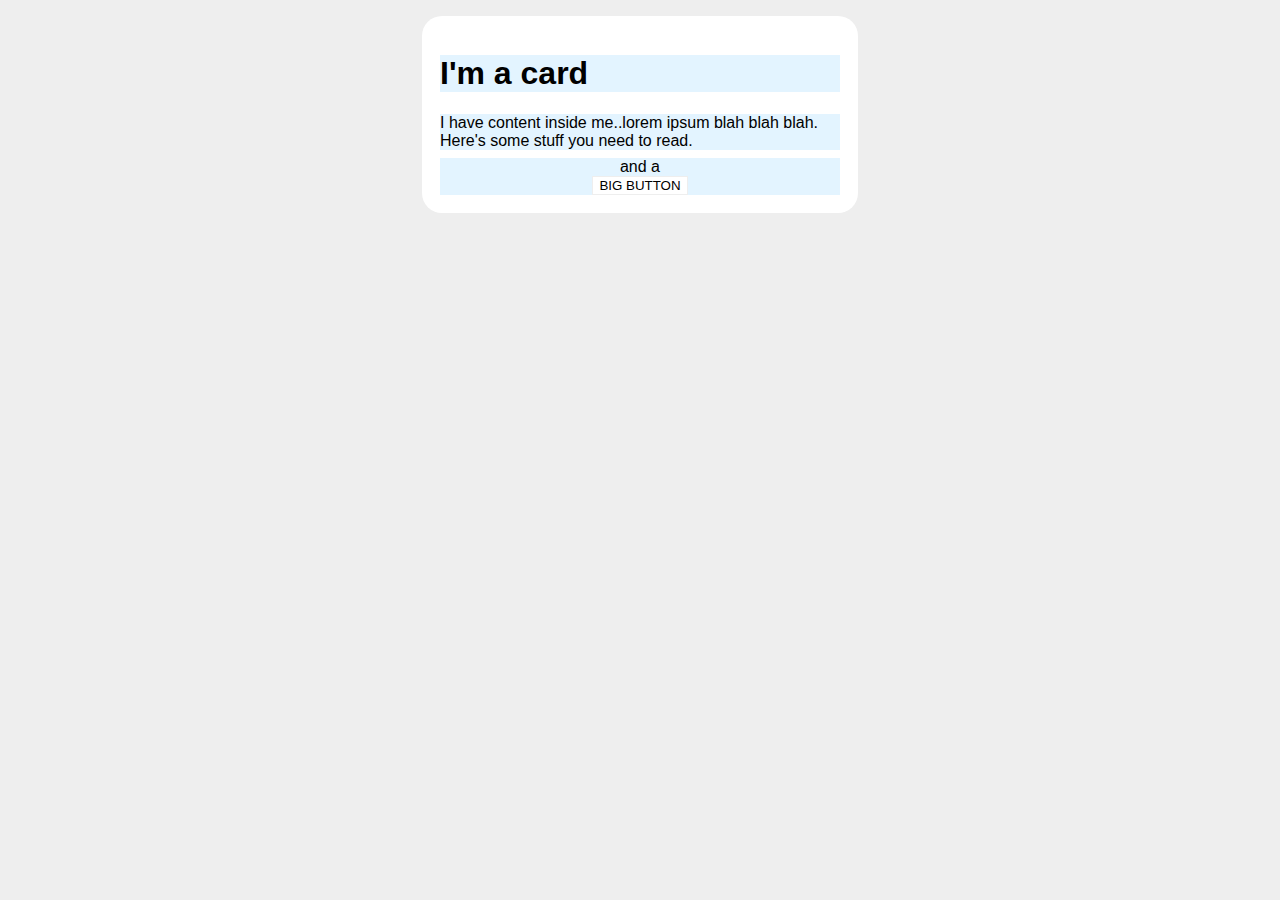
<file: foundations/block-and-inline/02-margin-and-padding-2/index.html>
<!DOCTYPE html>
<html lang="en">
  <head>
    <meta charset="UTF-8">
    <meta http-equiv="X-UA-Compatible" content="IE=edge">
    <meta name="viewport" content="width=device-width, initial-scale=1.0">
    <title>Margin and Padding exercise 2</title>
    <link rel="stylesheet" href="style.css">
  </head>
  <body>
    <div class="card">
      <h1 class="title">I'm a card</h1>
      <div class="content">I have content inside me..lorem ipsum blah blah blah. Here's some stuff you need to read.</div>
      <div class="button-container">and a <button>BIG BUTTON</button></div> 
    </div>
  </body>
</html>
</file>
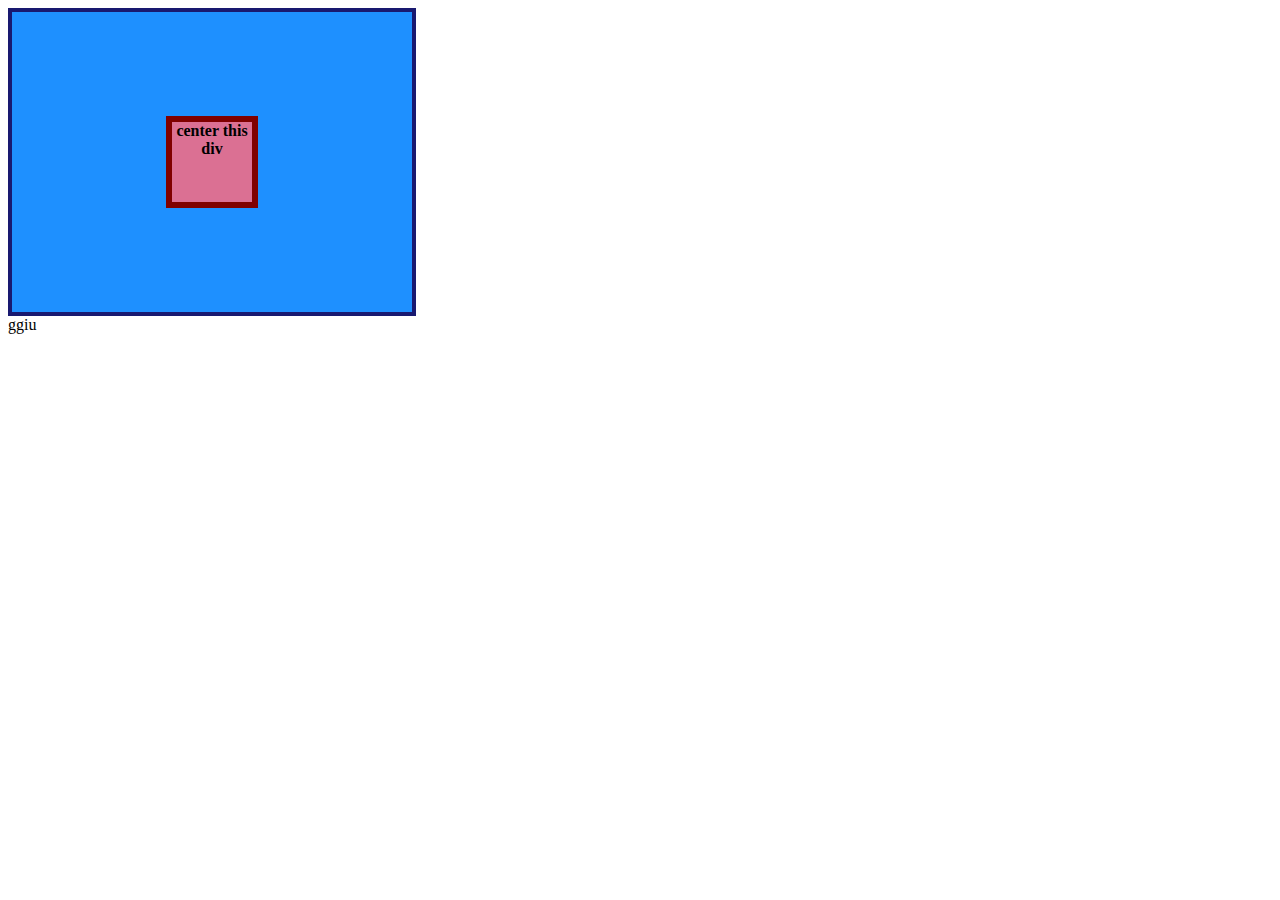
<file: foundations/flex/01-flex-center/index.html>
<!DOCTYPE html>
<html lang="en">
  <head>
    <meta charset="UTF-8">
    <meta http-equiv="X-UA-Compatible" content="IE=edge">
    <meta name="viewport" content="width=device-width, initial-scale=1.0">
    <title>CENTER THIS DIV</title>
    <link rel="stylesheet" href="style.css">
  </head>
  <body>
    <div class="container">
      <div class="box">center this div</div>
    </div>
  </body>
</html>ggiu
</file>
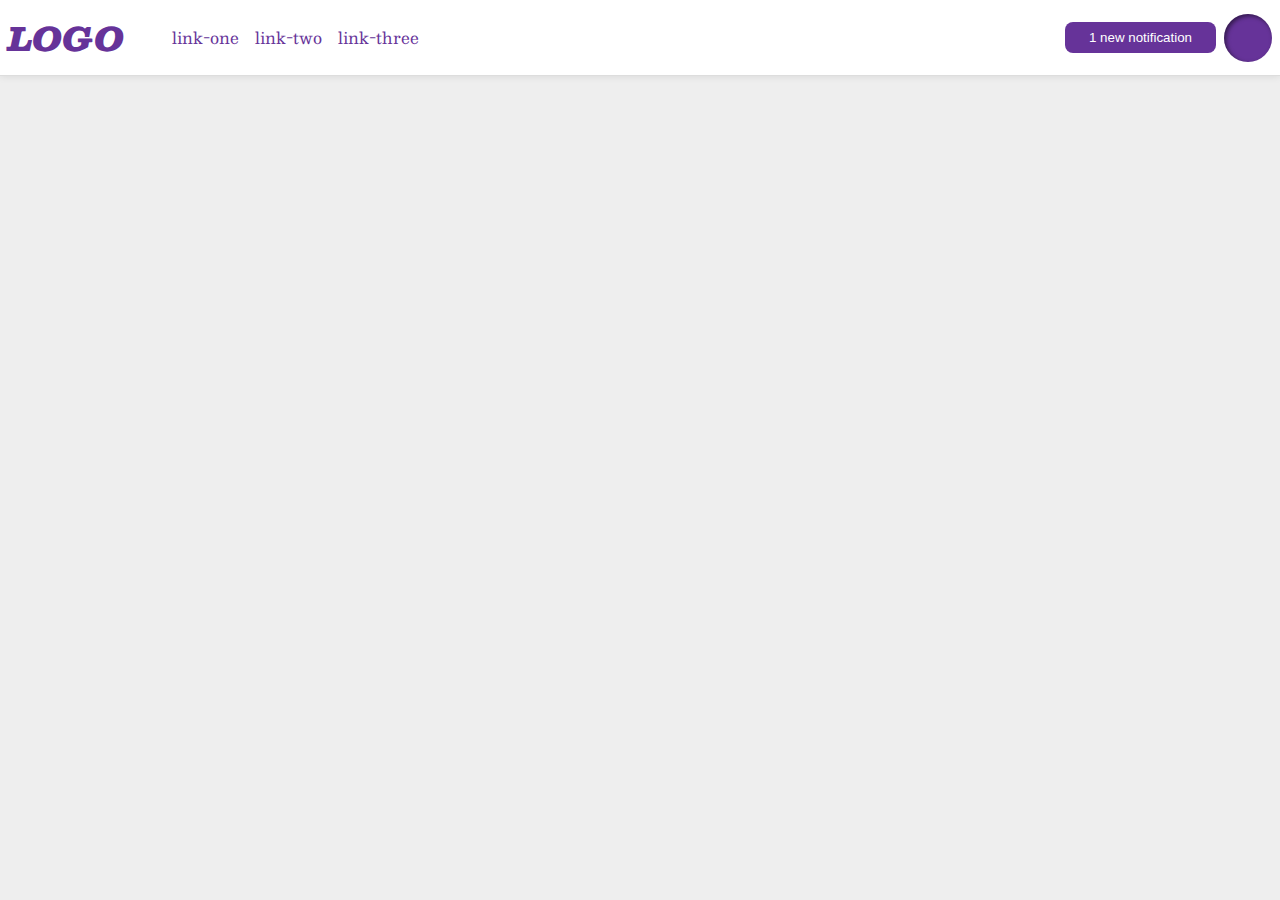
<file: foundations/flex/03-flex-header-2/index.html>
<!DOCTYPE html>
<html lang="en">
  <head>
    <meta charset="UTF-8">
    <meta http-equiv="X-UA-Compatible" content="IE=edge">
    <meta name="viewport" content="width=device-width, initial-scale=1.0">
    <title>Flex Header 2</title>
    <link rel="stylesheet" href="style.css">
  </head>
  <body>
    <div class="header">
      <div class="left">
        <div class="logo">
        LOGO
      </div>
      <ul class="links">
        <li><a href="https://google.com">link-one</a></li>
        <li><a href="https://google.com">link-two</a></li>
        <li><a href="https://google.com">link-three</a></li>
      </ul>
    </div>
      <div class="right">
      <button class="notifications">
        1 new notification
      </button>
      <div class="profile-image"></div>
    </div>
  </body>
</html>
</file>
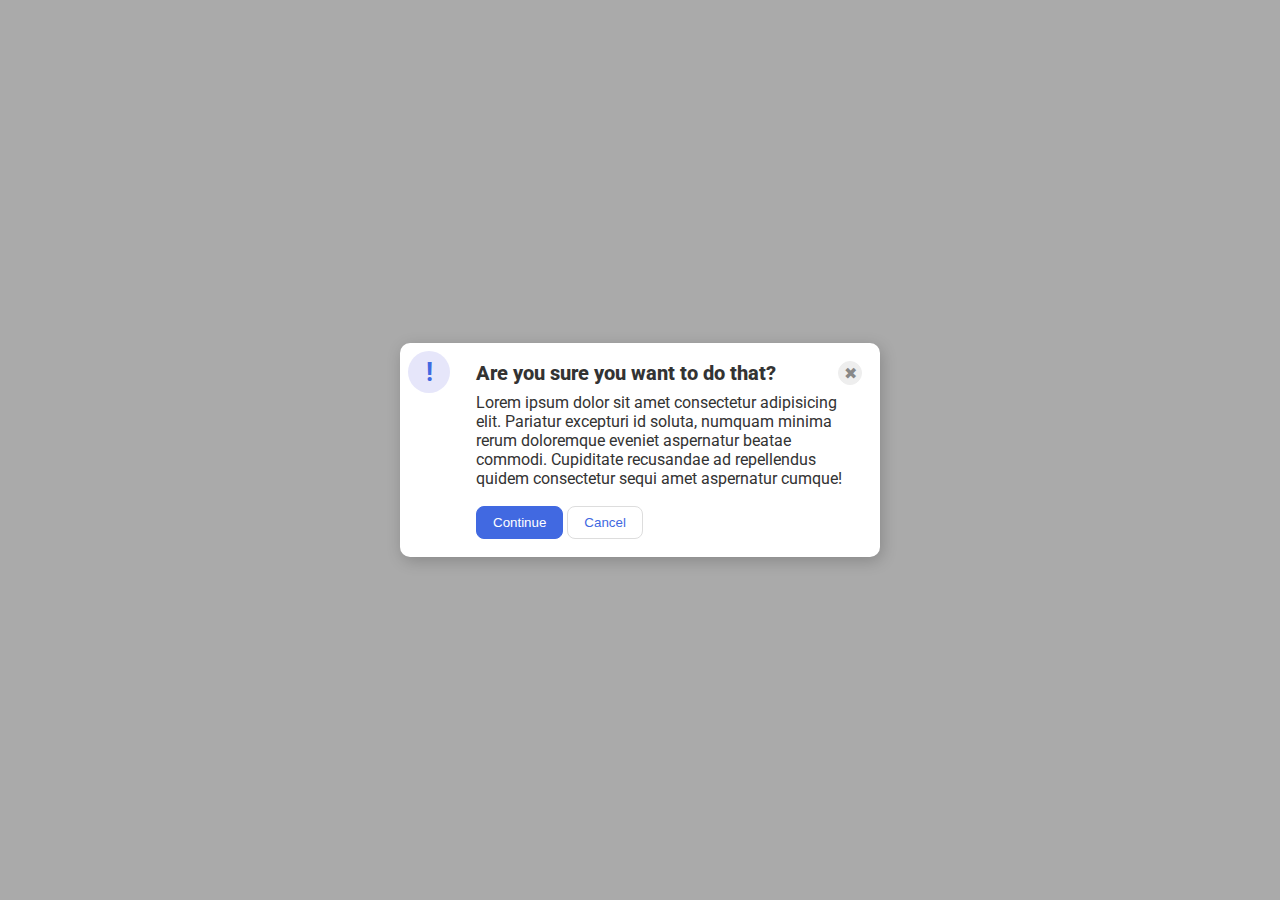
<file: foundations/flex/05-flex-modal/index.html>
<!DOCTYPE html>
<html lang="en">
  <head>
    <meta charset="UTF-8">
    <meta http-equiv="X-UA-Compatible" content="IE=edge">
    <meta name="viewport" content="width=device-width, initial-scale=1.0">
    <link rel="stylesheet" href="style.css">
    <title>Modal</title>
  </head>
  <body>
    <div class="flex-container">
      <div class="modal">
        <div class="icon">!</div>
        <div class="warning-text">
          <div class="header">Are you sure you want to do that?
          <button class="close-button">✖</button>
          </div>
          <div class="text">Lorem ipsum dolor sit amet consectetur adipisicing elit. Pariatur excepturi id soluta, numquam minima rerum doloremque eveniet aspernatur beatae commodi. Cupiditate recusandae ad repellendus quidem consectetur sequi amet aspernatur cumque!</div>
          <button class="continue">Continue</button>
          <button class="cancel">Cancel</button>
        </div>
      </div>
    </div>
  </body>
</html>
</file>
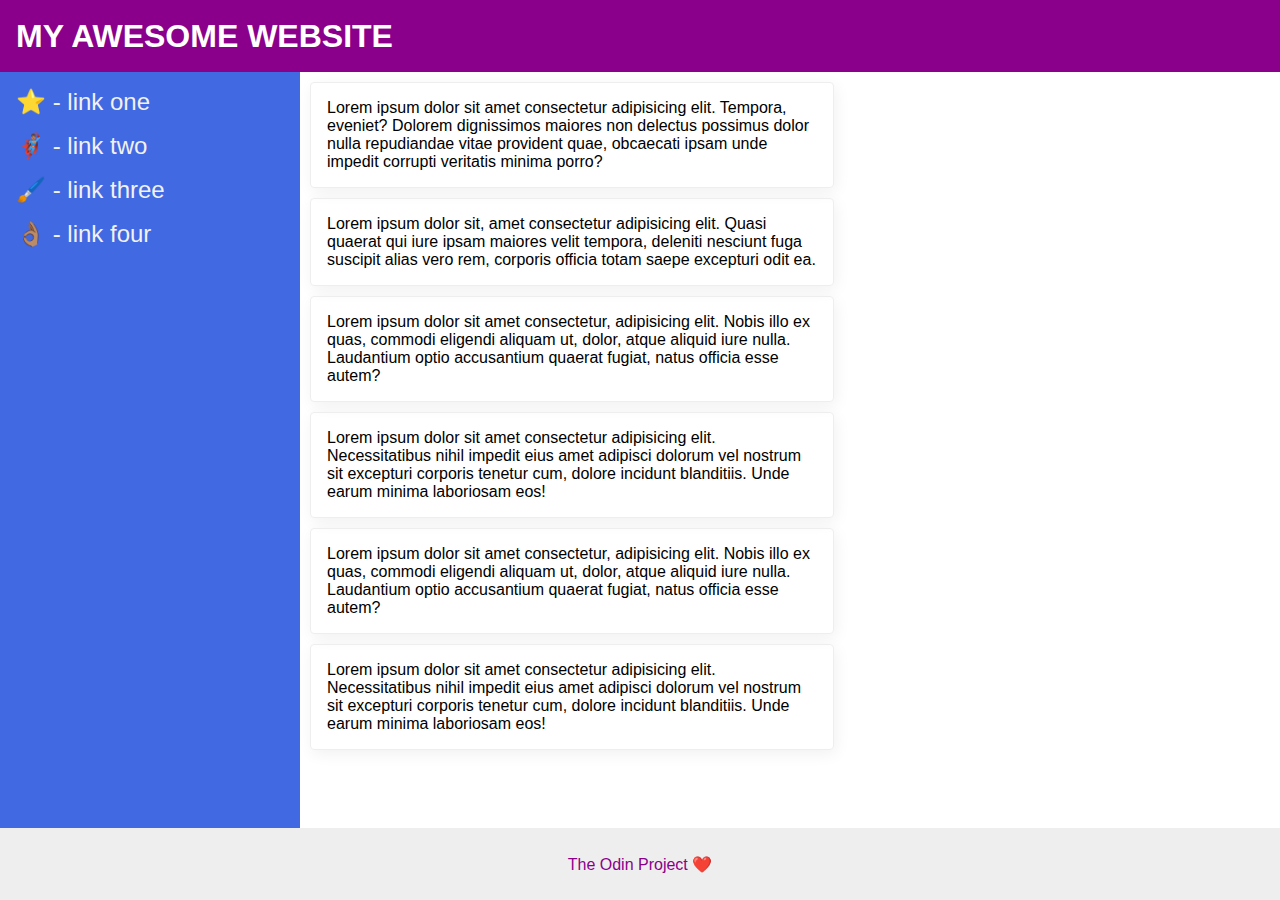
<file: foundations/flex/07-flex-layout-2/index.html>
<!DOCTYPE html>
<html lang="en">
  <head>
    <meta charset="UTF-8">
    <meta http-equiv="X-UA-Compatible" content="IE=edge">
    <meta name="viewport" content="width=device-width, initial-scale=1.0">
    <title>The Holy Grail</title>
    <link rel="stylesheet" href="style.css">
  </head>
  <body>
    <div class="header">
      MY AWESOME WEBSITE
    </div>
    
    <div class="main">
      <div class="sidebar">
        <ul>
          <li><a href="#">⭐ - link one</a></li>
          <li><a href="#">🦸🏽‍♂️ - link two</a></li>
          <li><a href="#">🖌️ - link three</a></li>
          <li><a href="#">👌🏽 - link four</a></li>
        </ul>
      </div>
      <container>
        <div class="card">Lorem ipsum dolor sit amet consectetur adipisicing elit. Tempora, eveniet? Dolorem dignissimos maiores non delectus possimus dolor nulla repudiandae vitae provident quae, obcaecati ipsam unde impedit corrupti veritatis minima porro?</div>
        <div class="card">Lorem ipsum dolor sit, amet consectetur adipisicing elit. Quasi quaerat qui iure ipsam maiores velit tempora, deleniti nesciunt fuga suscipit alias vero rem, corporis officia totam saepe excepturi odit ea.</div>
        <div class="card">Lorem ipsum dolor sit amet consectetur, adipisicing elit. Nobis illo ex quas, commodi eligendi aliquam ut, dolor, atque aliquid iure nulla. Laudantium optio accusantium quaerat fugiat, natus officia esse autem?</div>
        <div class="card">Lorem ipsum dolor sit amet consectetur adipisicing elit. Necessitatibus nihil impedit eius amet adipisci dolorum vel nostrum sit excepturi corporis tenetur cum, dolore incidunt blanditiis. Unde earum minima laboriosam eos!</div>
        <div class="card">Lorem ipsum dolor sit amet consectetur, adipisicing elit. Nobis illo ex quas, commodi eligendi aliquam ut, dolor, atque aliquid iure nulla. Laudantium optio accusantium quaerat fugiat, natus officia esse autem?</div>
        <div class="card">Lorem ipsum dolor sit amet consectetur adipisicing elit. Necessitatibus nihil impedit eius amet adipisci dolorum vel nostrum sit excepturi corporis tenetur cum, dolore incidunt blanditiis. Unde earum minima laboriosam eos!</div>
      
      </container>
    </div>
    <div class="footer">
      The Odin Project ❤️
    </div>
  </body>
</html>
</file>
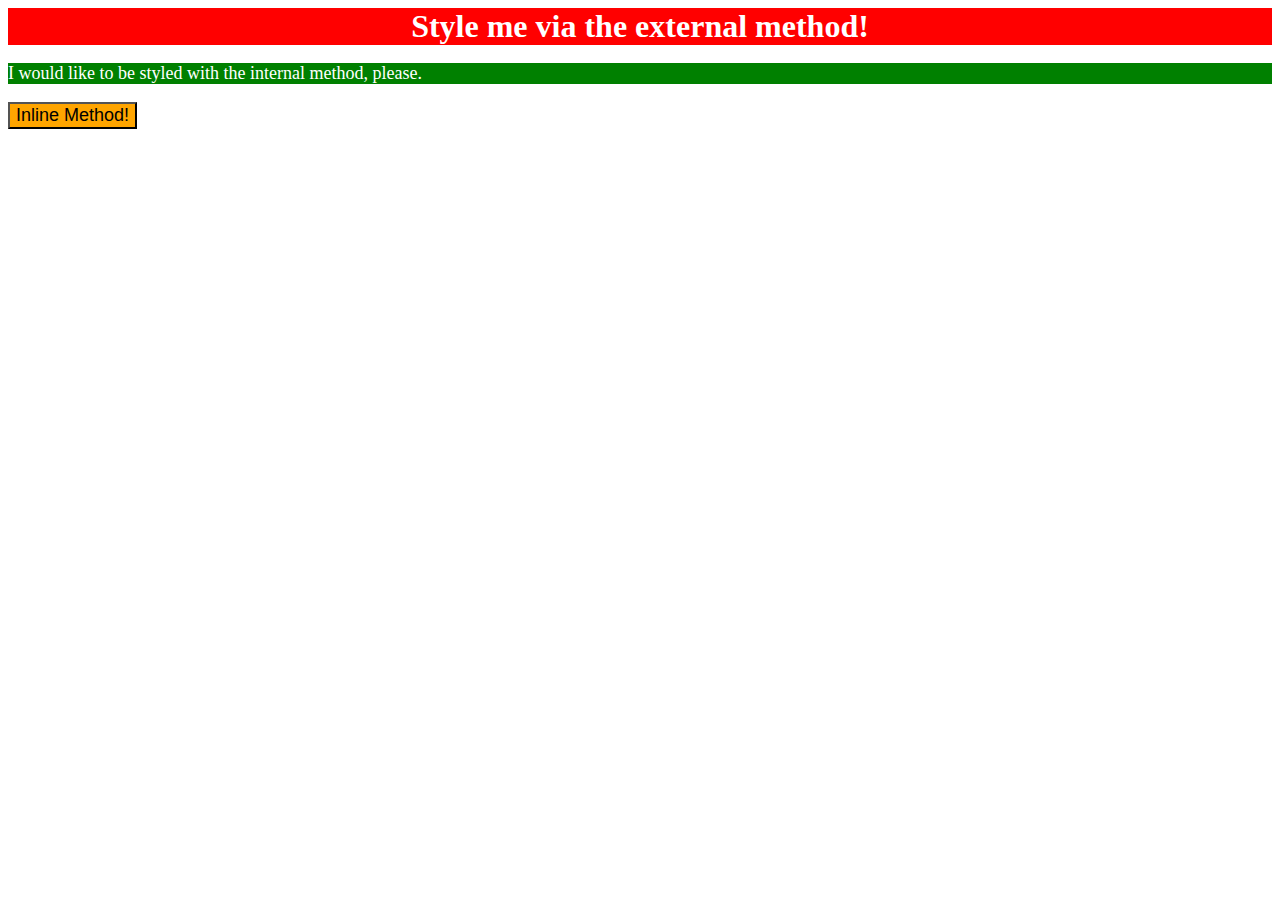
<file: foundations/intro-to-css/01-css-methods/index.html>
<!DOCTYPE html>
<html lang="en">
  <head>
    <style>
      p {
        background-color: green;
        color: white;
        font-size: 18px;

      }
    </style>
  </head>
  <head>
    <meta charset="UTF-8">
    <meta http-equiv="X-UA-Compatible" content="IE=edge">
    <meta name="viewport" content="width=device-width, initial-scale=1.0">
    <title>Methods for Adding CSS</title>
  </head>
  <body>
      <link rel="stylesheet" href="styles.css">
    <div>Style me via the external method!</div>
    <p>I would like to be styled with the internal method, please.</p>
  </body>
  <body>
    <button style="background-color: orange; color: black; font-size: 18px;">Inline Method!</button>
  </body>
</html>
</file>
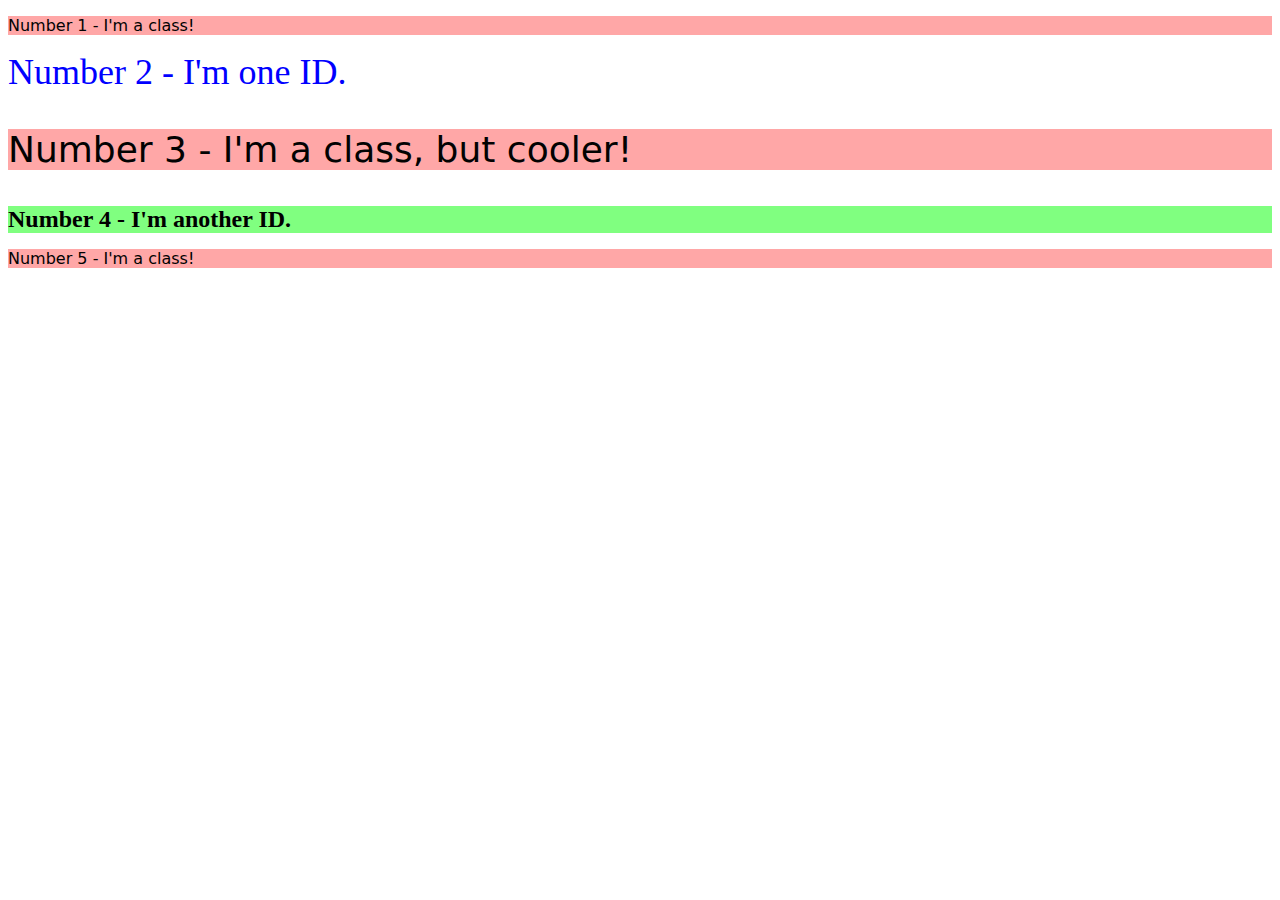
<file: foundations/intro-to-css/02-class-id-selectors/index.html>
<!DOCTYPE html>
<html lang="en">
  <head>
    <meta charset="UTF-8">
    <meta http-equiv="X-UA-Compatible" content="IE=edge">
    <meta name="viewport" content="width=device-width, initial-scale=1.0">
    <title>Class and ID Selectors</title>
    <link rel="stylesheet" href="style.css">
  </head>
  <body>
    <p class="odd">Number 1 - I'm a class!</p>
    <div id="two">Number 2 - I'm one ID.</div>
    <p id="three"class="odd">Number 3 - I'm a class, but cooler!</p>
    <div id="four">Number 4 - I'm another ID.</div>
    <p class="odd">Number 5 - I'm a class!</p>
  </body> 
</html>
</file>
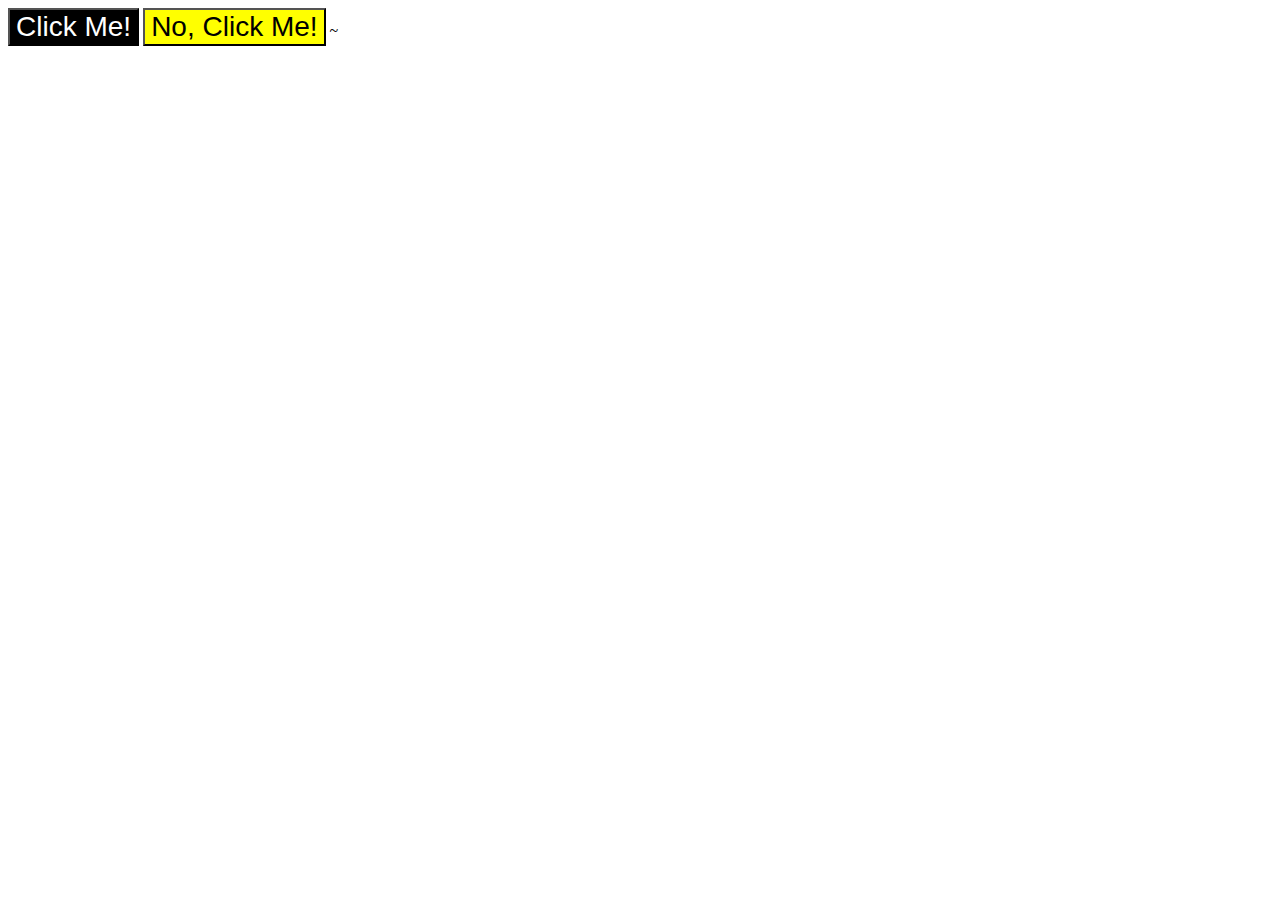
<file: foundations/intro-to-css/03-grouping-selectors/index.html>
<!DOCTYPE html>
<html lang="en">
  <head>
    <meta charset="UTF-8">
    <meta http-equiv="X-UA-Compatible" content="IE=edge">
    <meta name="viewport" content="width=device-width, initial-scale=1.0">
    <title>Grouping Selectors</title>
    <link rel="stylesheet" href="style.css">
  </head>
  <body>
    <button id="second" class="first">Click Me!</button>
    <button id="third" class="first">No, Click Me!</button>
  </body>
</html>~
</file>
<file: foundations/block-and-inline/02-margin-and-padding-2/style.css>
body {
  background: #eee;
  font-family: sans-serif;
}

.card {
  width: 400px;
  background: #fff;
  margin: 16px auto;
  border-radius: 20px;
  padding: 18px;
}

.title {
  background: #e3f4ff;
}

.content {
  background: #e3f4ff;
  margin: 8px 0;
}

.button-container {
  background: #e3f4ff;
  text-align: center;
}

button {
  background: white;
  border: 1px solid #eee;
  display: block;
  margin: 0 auto;
  
}
</file>
<file: foundations/flex/01-flex-center/style.css>
.container {
  background: dodgerblue;
  border: 4px solid midnightblue;
  width: 400px;
  height: 300px;
  display: flex; justify-content: center; align-items: center;
}

.box {
  background: palevioletred;
  font-weight: bold;
  text-align: center;
  border: 6px solid maroon;
  width: 80px;
  height: 80px;
}
</file>
<file: foundations/flex/03-flex-header-2/style.css>
/* this is some magical font-importing.  
you'll learn about it later. */
@import url('https://fonts.googleapis.com/css2?family=Besley:ital,wght@0,400;1,900&display=swap');

body {
  margin: 0;
  background: #eee;
  font-family: Besley, serif;
}

.header {
  background: white;
  border-bottom: 1px solid #ddd;
  box-shadow: 0 0 8px rgba(0,0,0,.1);
  display: flex;
  justify-content: space-between;
  align-items: center;
  padding: 8px;
  gap: 8px;
}

.profile-image {
  background: rebeccapurple;
  box-shadow: inset 2px 2px 4px rgba(0,0,0,.5);
  border-radius: 50%;
  width: 48px;
  height: 48px;
}

.logo {
  color: rebeccapurple;
  font-size: 32px;
  font-weight: 900;
  font-style: italic;
}

button {
  border: none;
  border-radius: 8px;
  background: rebeccapurple;
  color: white;
  padding: 8px 24px;
}

a {
  /* this removes the line under our links */
  text-decoration: none;
  color: rebeccapurple;
}

ul {
  list-style-type: none;
  display: flex;
  gap: 16px;
}

.right {
  display: flex;
  gap: 8px;
  align-items: center;
}
.left {
  display: flex;
  gap: 8px;
  align-items: center;
}
</file>
<file: foundations/flex/05-flex-modal/style.css>
@import url('https://fonts.googleapis.com/css2?family=Roboto:wght@400;700&display=swap');

html, body {
  height: 100%;
}

body {
  font-family: Roboto, sans-serif;
  margin: 0;
  background: #aaa;
  color: #333;
  /* I'll give you this one for free lol */
  display: flex;
  align-items: center;
  justify-content: center;
}

.modal {
  background: white;
  width: 480px;
  border-radius: 10px;
  box-shadow: 2px 4px 16px rgba(0,0,0,.2);
  display: flex;
}

.icon {
  color: royalblue;
  font-size: 26px;
  font-weight: 700;
  background: lavender;
  width: 42px;
  height: 42px;
  border-radius: 50%;
  display: flex;
  align-items: center;
  justify-content: center;
  flex-shrink: 0;
  margin: 8px;
}

.close-button {
  background: #eee;
  border-radius: 50%;
  color: #888;
  font-weight: 400;
  font-size: 16px;
  height: 24px;
  width: 24px;
  display: flex;
  align-items: center;
  justify-content: center;
  border: 1px solid #eee;
  padding: 0;
  
}

button {
  cursor: pointer;
  padding: 8px 16px;
  border-radius: 8px;
}

button.continue {
  background: royalblue;
  border: 1px solid royalblue;
  color: white;
}

button.cancel {
  background: white;
  border: 1px solid #ddd;
  color: royalblue;
}
.header {
  display: flex;
  align-items: center;
  justify-content: space-between;
  padding: 0px;
  font-weight: 800;
  font-size: 20px;
  margin-bottom: 8px;
}
.text {
  margin-bottom: 18px;
}

.warning-text {
  font-size: 16px;
  margin: 0;
  padding: 18px;
}
</file>
<file: foundations/flex/07-flex-layout-2/style.css>
body {
  display: flex;
  flex: 1;
  flex-direction: column;
  font-family: -apple-system, BlinkMacSystemFont, 'Segoe UI', Roboto, Oxygen, Ubuntu, Cantarell, 'Open Sans', 'Helvetica Neue', sans-serif;
  margin: 0;
  min-height: 100vh;
}
.main {
  display: flex;
  flex: 1;
  flex-direction: row;
}
.header {
  height: 72px;
  background: darkmagenta;
  color: white;
  align-items: center;
  display: flex;
  align-items: center;
  padding: 0 16px;
  font-size: 32px;
  font-weight: 900;
}

.footer {
  height: 72px;
  background: #eee;
  color: darkmagenta;
  display: flex;
  align-items: center;
  justify-content: center;
}
li {
margin-bottom: 16px;
}

ul {
  list-style-type: none;
  margin: 0;
  padding: 0;
}

a {
  color: #f1f1f1;
  text-decoration: none;
  font-size: 24px;
}
.card {
  padding: 16px;
  width: 50%;
  margin: 10px 10px;

}
.sidebar {
  width: 300px;
  background: royalblue;
  box-sizing: border-box;
  flex-shrink: 0;
  padding: 16px;
}

.card {
  border: 1px solid #eee;
  box-shadow: 2px 4px 16px rgba(0,0,0,.06);
  border-radius: 4px;
}
.container {
  padding: 48px;
  display: flex;
  flex-wrap: wrap;

  gap: 32px;
}
</file>
<file: foundations/intro-to-css/01-css-methods/styles.css>
div {
    background-color: red;
    font-size: 32px;
    text-align: center;
    font-weight: bold;
    color:white
}
</file>
<file: foundations/intro-to-css/02-class-id-selectors/style.css>
.odd {
    color:#020202;
    font-family: Verdana, "DejaVu Sans", sans-serif;
    background-color: rgb(255, 167, 167);
}
#two {
    color: #0000ff;
    font-size: 36px;
}
#three {
    font-size: 36px;;
}
#four {
    background-color: hsl(120, 100%, 75%);
    font-weight: bold;
    font-size: 24px;
}
</file>
<file: foundations/intro-to-css/03-grouping-selectors/style.css>
.first {
    font-size: 28px;
    font-family: helvetica, 'Times New Roman', Times, serif;
}
#second {
    color: white;
    background-color:black;
}
#third {
    color: black;
    background-color: yellow;
}
</file>
